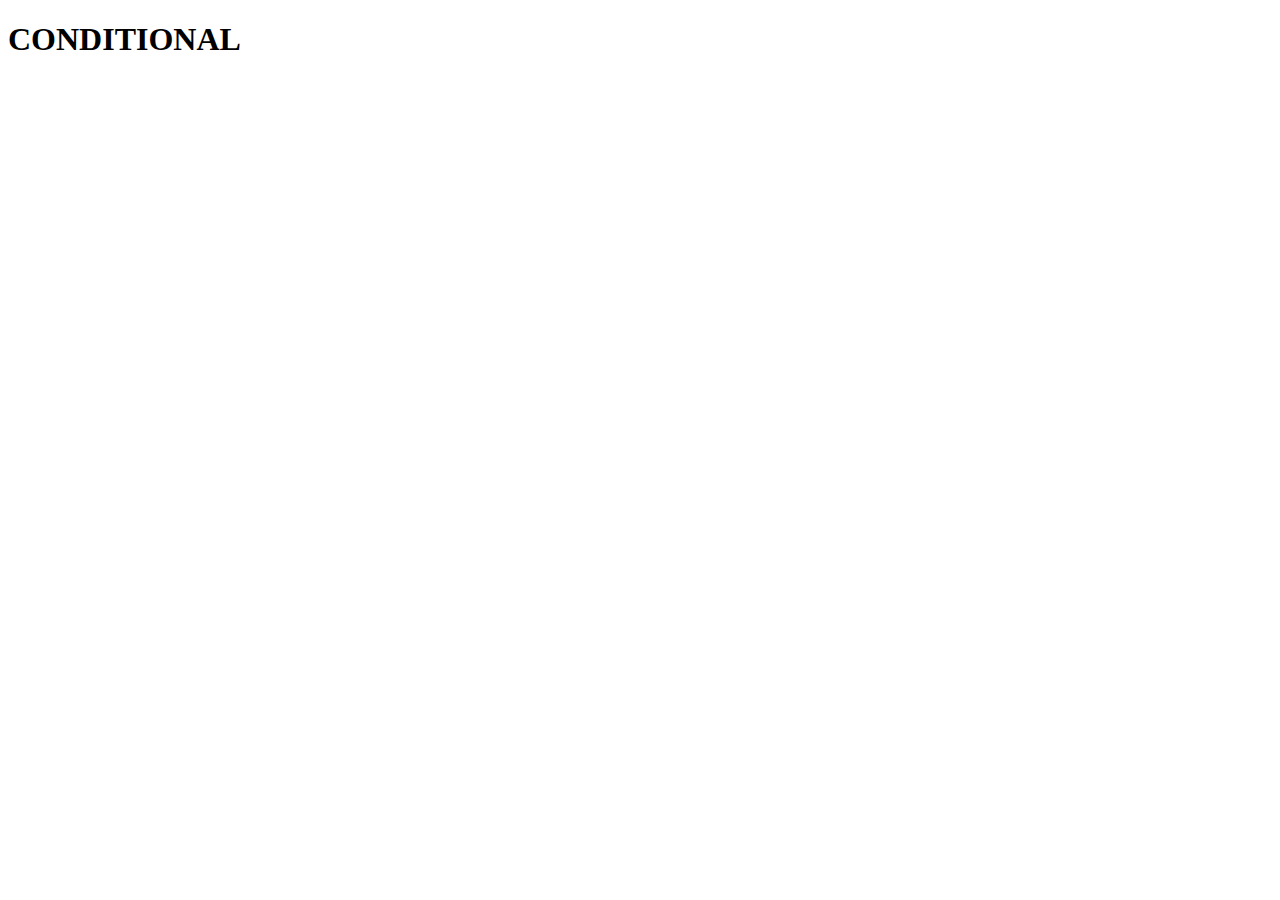
<file: JAVASCRIPT/CAPITULO 1/Condicionales/conditional.html>
<!DOCTYPE html>
<html lang="en">
<head>
    <meta charset="UTF-8">
    <meta name="viewport" content="width=device-width, initial-scale=1.0">
    <title>concat</title>
</head>
<body>
    <h1>CONDITIONAL</h1>
    <script src="conditional.js"></script>
</body>
</html>
</file>
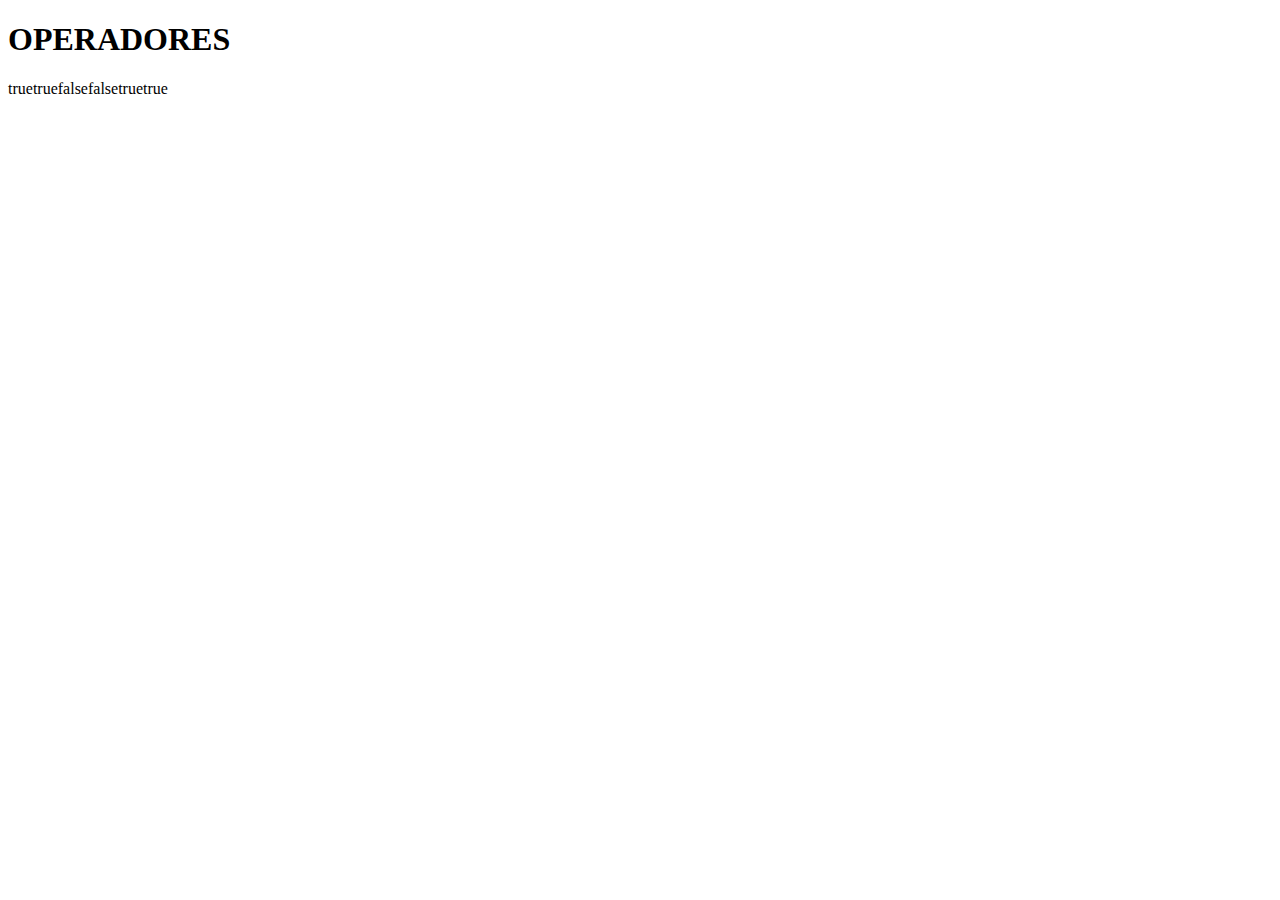
<file: JAVASCRIPT/CAPITULO 1/operadores/op.html>
<!DOCTYPE html>
<html lang="en">
<head>
    <meta charset="UTF-8">
    <meta name="viewport" content="width=device-width, initial-scale=1.0">
    <title>concat</title>
</head>
<body>
    <h1>OPERADORES</h1>
    <script src="op.js"></script>
</body>
</html>
</file>
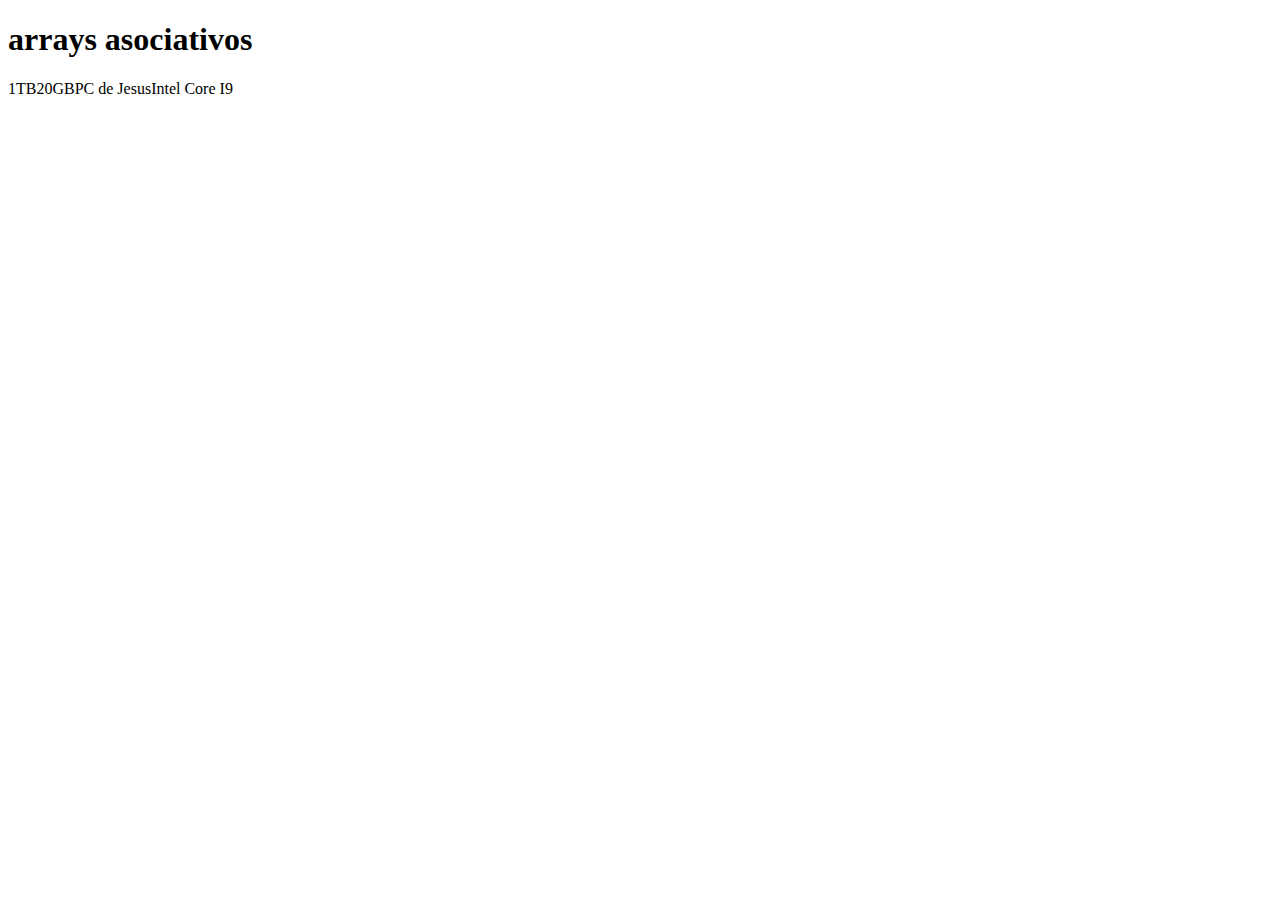
<file: JAVASCRIPT/CAPITULO 2/Arrays asociativo/arrays.html>
<!DOCTYPE html>
<html lang="en">
<head>
    <meta charset="UTF-8">
    <meta name="viewport" content="width=device-width, initial-scale=1.0">
    <title>Arrays</title>
</head>
<body>
    <h1>arrays asociativos</h1>
    <script src="arrays.js"></script>
</body>
</html>
</file>
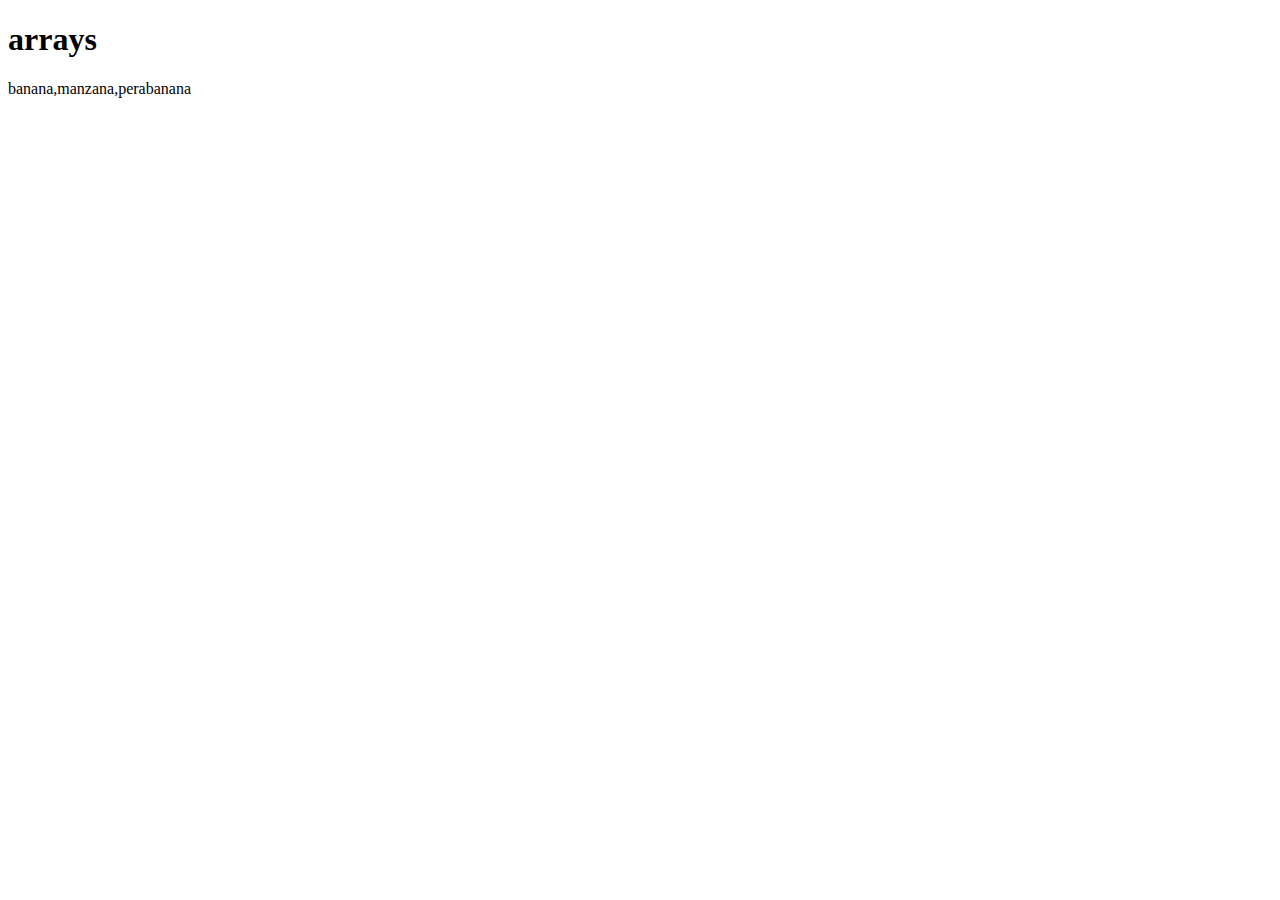
<file: JAVASCRIPT/CAPITULO 2/Arrays/arrays.html>
<!DOCTYPE html>
<html lang="en">
<head>
    <meta charset="UTF-8">
    <meta name="viewport" content="width=device-width, initial-scale=1.0">
    <title>Arrays</title>
</head>
<body>
    <h1>arrays</h1>
    <script src="arrays.js"></script>
</body>
</html>
</file>
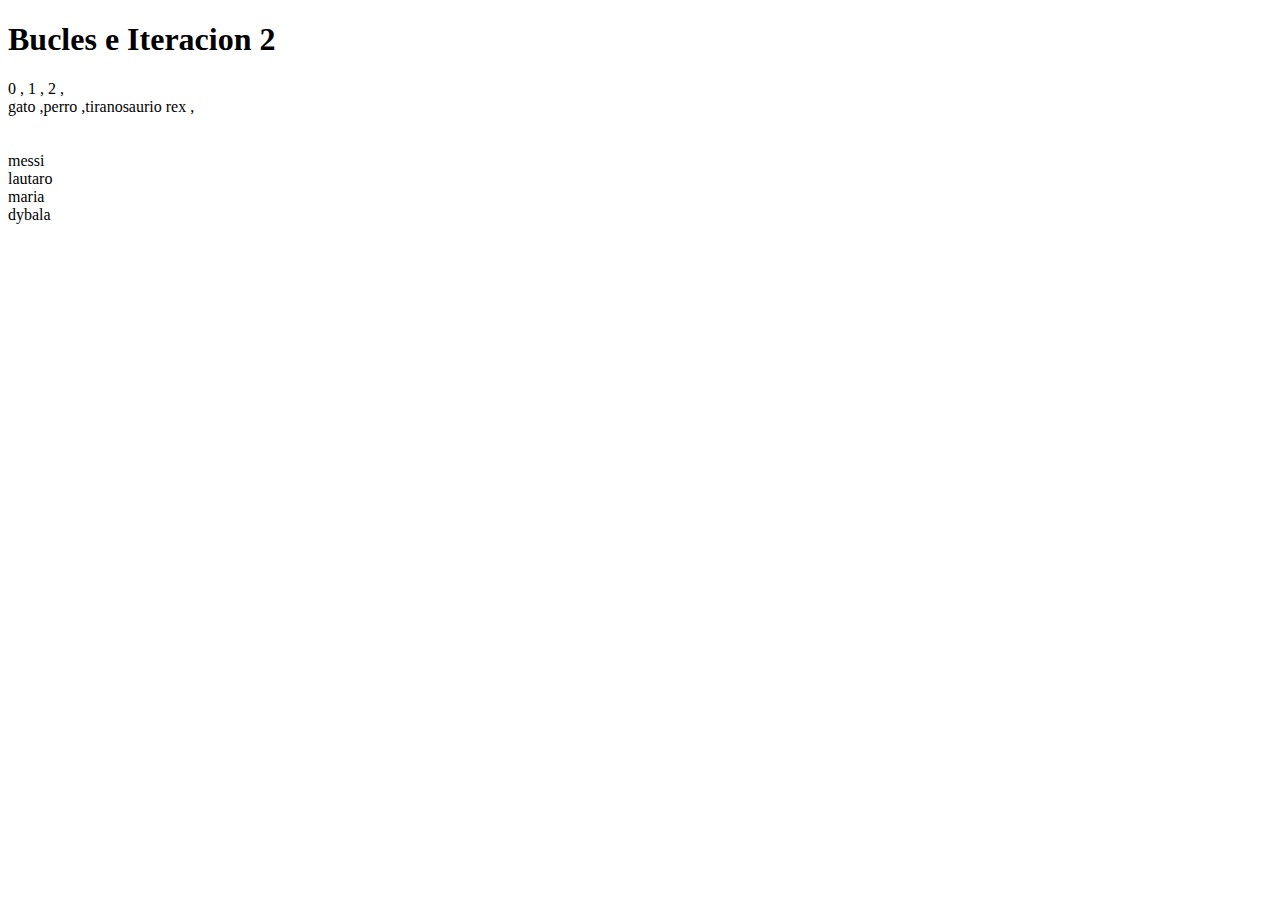
<file: JAVASCRIPT/CAPITULO 2/Bucles e Iteracion/bucles-2.html>
<!DOCTYPE html>
<html lang="en">
<head>
    <meta charset="UTF-8">
    <meta name="viewport" content="width=device-width, initial-scale=1.0">
    <title>BUCLES 2</title>
</head>
<body>
    <h1>Bucles e Iteracion 2</h1>
    <script src="bucles-2.js"></script>
</body>
</html>
</file>
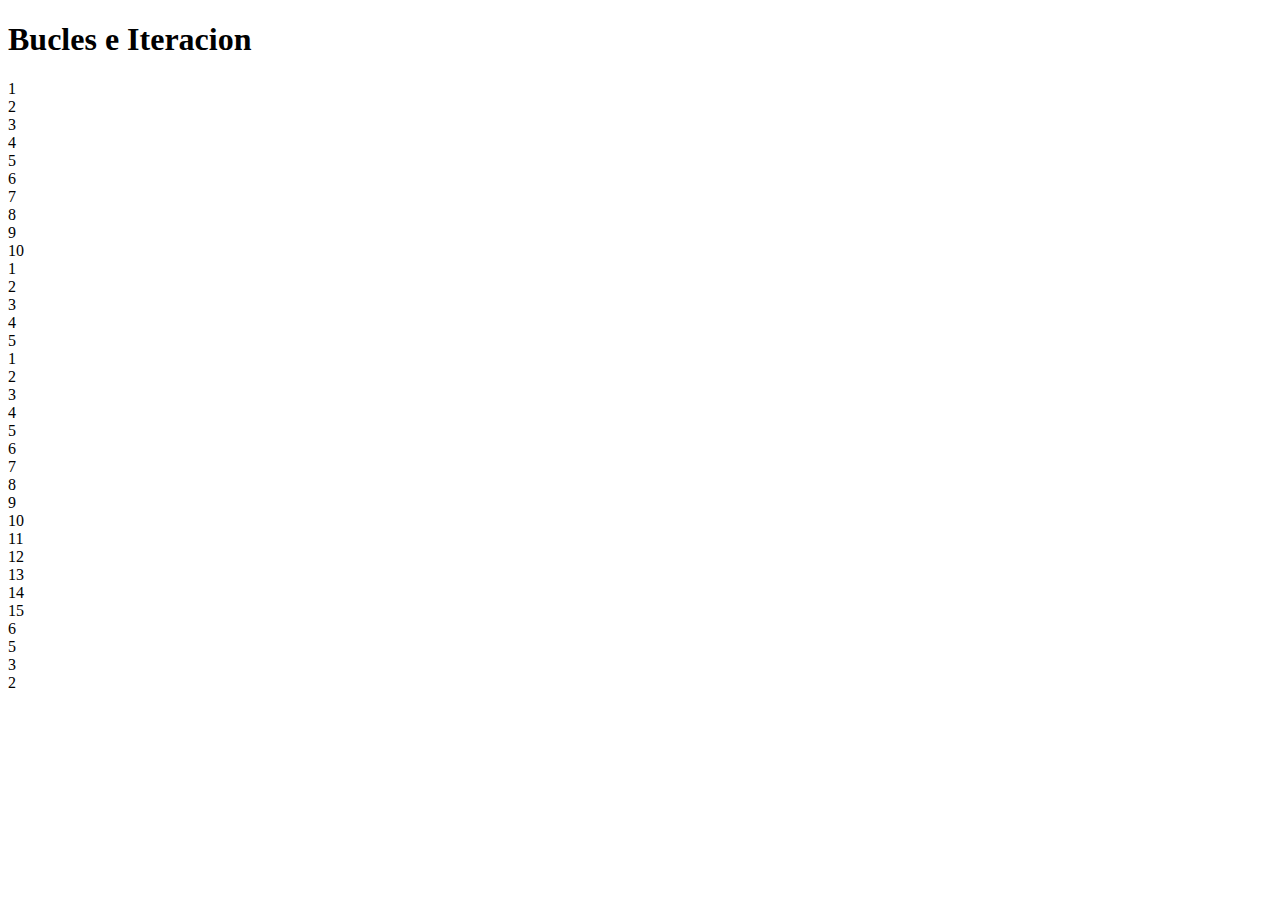
<file: JAVASCRIPT/CAPITULO 2/Bucles e Iteracion/bucles.html>
<!DOCTYPE html>
<html lang="en">
<head>
    <meta charset="UTF-8">
    <meta name="viewport" content="width=device-width, initial-scale=1.0">
    <title>BUCLES</title>
</head>
<body>
    <h1>Bucles e Iteracion</h1>
    <script src="bucles.js"></script>
</body>
</html>
</file>
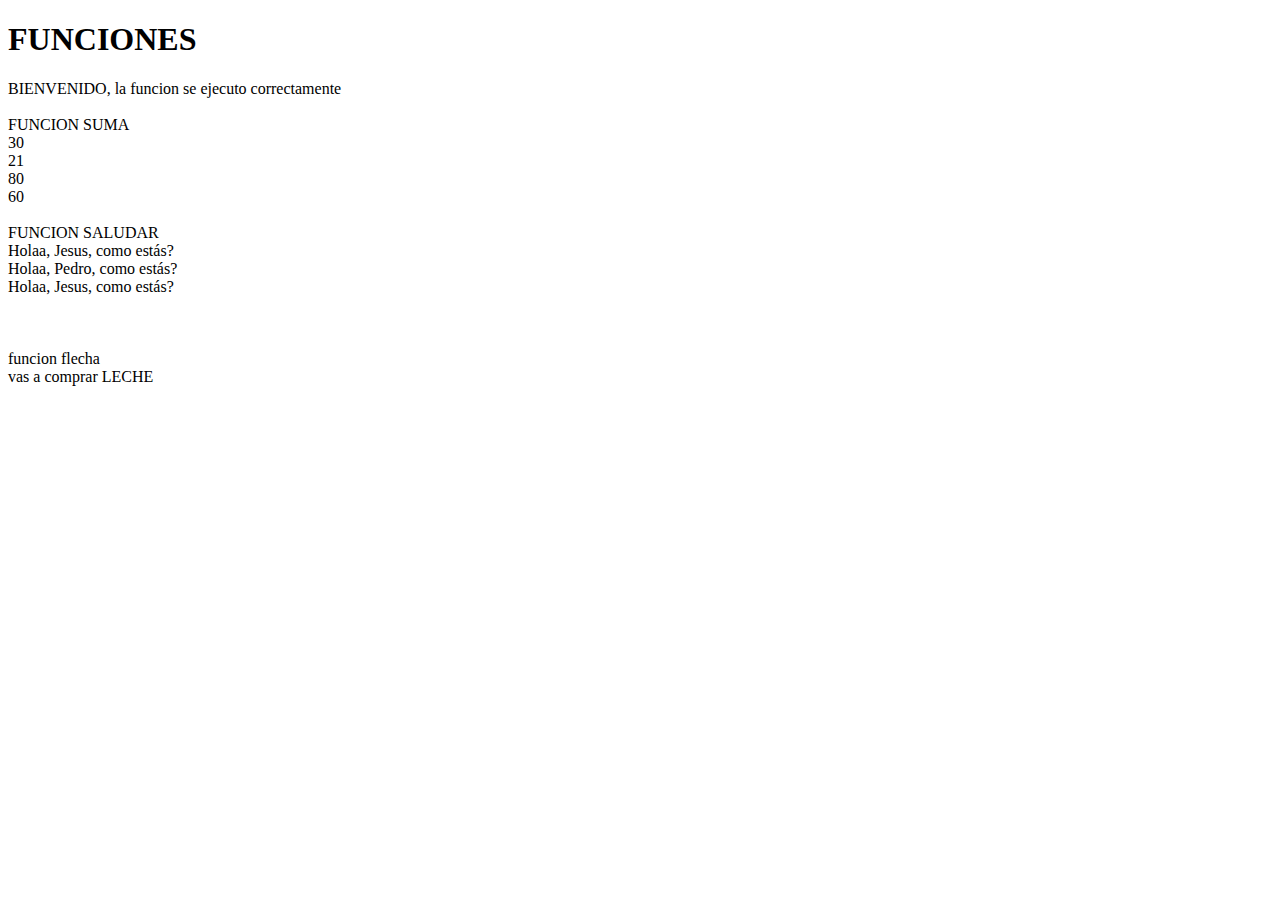
<file: JAVASCRIPT/CAPITULO 2/Funciones/funciones.html>
<!DOCTYPE html>
<html lang="en">
<head>
    <meta charset="UTF-8">
    <meta name="viewport" content="width=device-width, initial-scale=1.0">
    <title>FUNCIONES</title>
</head>
<body>
    <h1>FUNCIONES</h1>
    <script src="funciones.js"></script>
</body>
</html>
</file>
